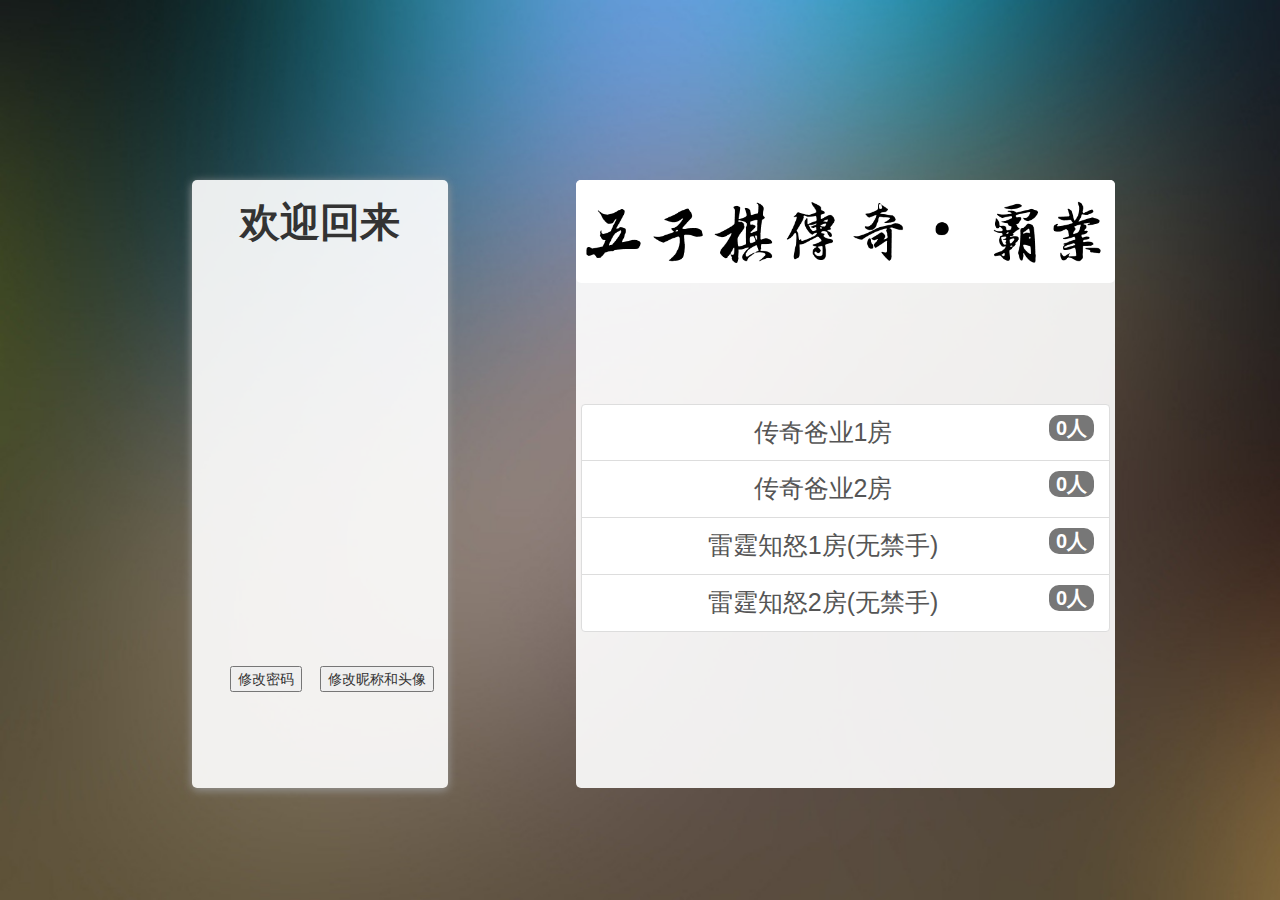
<file: templates/login_complete.html>
<!doctype html>
<html>
	<head>
		<meta charset="UTF-8">
		<link rel='stylesheet' type='text/css' href='/static/css/bootstrap.min.css'>
		<link rel="stylesheet" type="text/css" href="/static/css/login.css">
		<title>五子棋传奇·霸业</title>
		<script src='/static/js/jquery-2.1.4.min.js'></script>
		<script src='/static/js/login.js'></script>
        <script>
            function changepassword(){
                if(document.getElementById('newpassword').value == document.getElementById('newpassword1').value){
                    document.password_form.action = "/changepassword/";
                    document.password_form.submit();
                    alert("修改密码成功！")
                }
                else{
                    alert("两次输入密码不一致！");
                    document.getElementById('newpassword').value = '';
                    document.getElementById('newpassword1').value = '';
                }
            }
            function changename(){
                alert("修改昵称和头像成功！");
                document.name_form.action = "/changename/";
                document.name_form.submit();
            }
        </script>
	</head>
	<body>
		<div class='login_box'>
            <h1>欢迎回来</h1>
            <div id="iconbox"></div>
            <div id="userinfo"></div>
            <button id="changepassword">修改密码</button>
            <button id="changename">修改昵称和头像</button>
		</div>
		<div class='room_box'>
			<img src='/static/image/login_logo.gif'>
			<div class='list-group'>
				<a href='#' class='list-group-item'>传奇爸业1房<span class='badge'>0人</span></a>
				<a href='#' class='list-group-item'>传奇爸业2房<span class='badge'>0人</span></a>
				<a href='#' class='list-group-item'>雷霆知怒1房(无禁手)<span class='badge'>0人</span></a>
				<a href='#' class='list-group-item'>雷霆知怒2房(无禁手)<span class='badge'>0人</span></a>
			</div>
		</div>
        <div id="mask"></div>
        <div id="passwordbox">
            <form name="password_form" method="get">
			    <div class='form-group'>
				    <lable for='createpassword1'>请输入新密码：</lable>
				    <input type='password' class='form-control' id='newpassword' placeholder='new password' name="new_password">
			    </div>
                <div class='form-group'>
				    <lable for='createpassword1'>请再次输入新密码：</lable>
				    <input type='password' class='form-control' id='newpassword1' placeholder='password agian' name="password_again">
			    </div>
                <input class="userid" type="text" value="" name="password_uid">
            </form>
            <input id="confirm" type="button" value="确认" onclick="changepassword()" />
            <input id="cancel" type="button" value="取消"  />
        </div>
        <div id="namebox">
            <form name="name_form" method="get">
			    <div class='form-group'>
				    <lable for='createpassword1'>请输入你的新昵称：</lable>
				    <input type='text' class='form-control' id='newpassword' placeholder='new nickname' name="new_name">
			    </div>
			    <div class='chooseicon' id="newicon">
				    <lable>请选择一个头像:</lable>
				    <div class='iconbox'>
					    <img src="/static/image/login_icon1.jpg">
				    </div>
				    <div class='iconbox'>
					    <img src="/static/image/login_icon2.jpg">
				    </div>
				    <div class='iconbox'>
					    <img src="/static/image/login_icon3.jpg">
				    </div>
				    <div class='iconbox'>
					    <img src="/static/image/login_icon4.jpg">
				    </div>
				    <div class='iconbox'>
					    <img src="/static/image/login_icon5.jpg">
				    </div>
				    <div class='iconbox'>
					    <img src="/static/image/login_icon6.jpg">
				    </div>
				    <div class='iconbox'>
				    	<img src="/static/image/login_icon7.jpg">
				    </div>
				    <div class='iconbox'>
					    <img src="/static/image/login_icon8.jpg">
				    </div>
				    <div class='iconbox'>
					    <img src="/static/image/login_icon9.jpg">
				    </div>
				    <div class='iconbox'>
					    <img src="/static/image/login_icon10.jpg">
				    </div>
			    </div>
                <input id="iconnum" type="text" value='' name="iconnum">
                <input class="userid" type="text" value="" name="name_uid">
            </form>
            <input id="confirm1" type="button" value="确认" onclick="changename()" />
            <input id="cancel1" type="button" value="取消"  />
        </div>
	</body>
    <script>
        var user = {{ Dict|safe }};
        var li1 = $("<p>用户id：<strong>"+user.uid+"</strong></p>");
        var li2 = $("<p>昵称: <strong>"+user.name+"</strong></p>");
        var icon_path = "/static/image/login_icon" + user.iconnum + ".jpg";
        var icon = $("<img id='icon' src=" + icon_path + ">");
        $("#iconbox").append(icon);
        $("#userinfo").append(li1);
        $("#userinfo").append(li2);
        $("#iconbox").css({
            "position": "absolute",
            "top": "20%",
            "left": "24%",
            "width":0.5 * 380 / 1899 * $(window).width() + 'px',
            "padding": "3px",
            "border-radius": "4px",
            "background-color":"white"
        });
        $(".login_box").css({
           "text-align":"center"
        });
        $("#icon").css({
           "max-width":"100%"
        });
        $("#userinfo").css({
            "font-size": "25px",
            "position" :"absolute",
            "top":"60%",
            "left":"25%"
        });
        $("#changepassword").click(function(){
            $("#mask").css("display", "block");
            $("#passwordbox").css("display", "block");
        });
        $("#changename").click(function(){
            $("#mask").css("display","block");
            $("#namebox").css("display","block");
            var boxes = $(".iconbox");
		    for(var i=0; i<boxes.length; i++) {
                $(boxes[i]).css("height", $(boxes[i]).width());
                var l = 0.2 * (i % 5) * $(".chooseicon").width() + "px";
                var t = (0.5 * parseInt(i / 5) + 0.1) * $(".chooseicon").height() + "px";
                $(boxes[i]).css({
                    left: l,
                    top: t
                });
                $(".iconbox").eq(i).click(function () {
                    for (var j = 0; j < boxes.length; j++) {
                        $(boxes[j]).css("border", '');
                    }
                    $(this).css({
                        "border": "5px solid red"
                    });
                    for (var k = 1; k < 11; k++) {
                        var imageName = this.getElementsByTagName("img")[0].getAttribute("src");
                        if (imageName == "/static/image/login_icon" + k + ".jpg") {
                            iconNum = k;
                            document.getElementById('iconnum').value = iconNum + '';
                        }
                    }
                });
            }
            $("#confirm1").css("top","90%");
            $("#cancel1").css("top","90%");
        });
        $(".userid").css("display", "none");
        document.getElementsByClassName('userid')[0].value = user.uid;
        document.getElementsByClassName('userid')[1].value = user.uid;
        document.getElementById('iconnum').value = user.iconnum;
    </script>
</html>
</file>
<file: static/css/login.css>
body{
	background: url(/static/image/login_bg0.jpg) no-repeat;
	background-size: cover;
	font-family: "Helvetica Neue",Helvetica,"Hiragino Sans GB","Microsoft YaHei","微软雅黑",Arial,sans-serif;
}

.login_box{
	position: absolute;
	left: 15%;
	top: 20%;
	width: 380px;
	height: 540px;
	border-radius: 5px;
	-webkit-border-radius:5px;
	background-color: rgba(255,255,255,0.91);
	-webkit-box-shadow: #999 0 2px 10px;
	box-shadow: #999 0 2px 10px;
	text-align: center;
}

.login_box h1{
	font-size: 40px;
	font-weight: bold;
}

.login_box input{
	display: block;
	width: 70%;
	height: 34px;
	padding: 6px 12px;
	font-size: 18px;
	line-height: 1.428571429;
	color: #555555;
	vertical-align: middle;
	background-color: #ffffff;
	border: 1px solid #cccccc;
	border-radius: 4px;
	box-shadow: inset 0 1px 1px rgba(0, 0, 0, 0.075);
	transition: border-color ease-in-out .15s, box-shadow ease-in-out .15s; 
	position:relative;
	top:15%;
	margin: 15px;
	margin-left: 12%;
}

.login_box .inputname{
	width: 75%;
	height: 10%;
}

.login_box .inputpassword{
	width:75%;
	height:10%;
}
/*
.login_box button{
	-moz-box-shadow: 0px 1px 0px 0px #f0f7fa;
	-webkit-box-shadow: 0px 1px 0px 0px #f0f7fa;
	box-shadow: 0px 1px 0px 0px #f0f7fa;
	background:-webkit-gradient(linear, left top, left bottom, color-stop(0.05, #33bdef), color-stop(1, #019ad2));
	background:-moz-linear-gradient(top, #33bdef 5%, #019ad2 100%);
	background:-webkit-linear-gradient(top, #33bdef 5%, #019ad2 100%);
	background:-o-linear-gradient(top, #33bdef 5%, #019ad2 100%);
	background:-ms-linear-gradient(top, #33bdef 5%, #019ad2 100%);
	background:linear-gradient(to bottom, #33bdef 5%, #019ad2 100%);
	filter:progid:DXImageTransform.Microsoft.gradient(startColorstr='#33bdef', endColorstr='#019ad2',GradientType=0);
	background-color:#33bdef;
	-moz-border-radius:6px;
	-webkit-border-radius:6px;
	border-radius:6px;
	border:1px solid #057fd0;
	display:inline-block;
	cursor:pointer;
	color:#ffffff;
	font-family:Arial;
	font-size:20px;
	font-weight:bold;
	padding:6px 24px;
	text-decoration:none;
	text-shadow:0px -1px 0px #5b6178;
	width: 35%;
	margin: 8px;
	height: 10%;
	position: absolute;
	top:75%;
}
#loginbutton{
	position:absolute;
	left: 10%;
}


.login_box button:hover {
	background:-webkit-gradient(linear, left top, left bottom, color-stop(0.05, #019ad2), color-stop(1, #33bdef));
	background:-moz-linear-gradient(top, #019ad2 5%, #33bdef 100%);
	background:-webkit-linear-gradient(top, #019ad2 5%, #33bdef 100%);
	background:-o-linear-gradient(top, #019ad2 5%, #33bdef 100%);
	background:-ms-linear-gradient(top, #019ad2 5%, #33bdef 100%);
	background:linear-gradient(to bottom, #019ad2 5%, #33bdef 100%);
	filter:progid:DXImageTransform.Microsoft.gradient(startColorstr='#019ad2', endColorstr='#33bdef',GradientType=0);
	background-color:#019ad2;
}
*/

.room_box{
	position: absolute;
	border-radius: 5px;
	top:20%;
	left: 45%;
	height: 540px;
	width: 800px;
	background-color: rgba(255,255,255,0.91);
	text-align: center;
	font-size: 25px;
}

.room_box img{
	position: absolute;
	left: 0px;
	max-width: 100%;
	border-radius: 5px;
}

.room_box .list-group{
	position:absolute;
	top:36%;
	width: 100%;
	padding: 5px;
}

.room_box .badge{
	font-size: 20px;
}

#mask{
	position: absolute;
	width: 100%;
	height: 100%;
	top : 0px;
	left: 0px;
	background-color: #444444;
	display: none;
	opacity: 0.8;
	z-index: 1;
}

#regbox{
	position:absolute;
	display: none;
	z-index: 2;
	background-color: rgba(255,255,255,0.91);
	left:20%;
	top:30%;
	border-radius: 5px;
	padding:10px;
	width: 60%;
	height:40%;
}
#regbox input{
	width:30%;
}

.chooseicon{
	position: absolute;
	width: 50%;
	height: 100%;
	left: 40%;
	top: 0%;
}
#newicon{
	left: 0;
	width: 100%;
	height: 50%;
	top: 30%;
	margin:2px;
}
.iconbox{
	position:absolute;
	width: 18%;
	padding:2px;
	background-color: white;
	overflow: hidden;
}
.iconbox img{
	width: 100%;
	cursor: pointer;
}
#regbox button{
	background:-webkit-gradient(linear, left top, left bottom, color-stop(0.05, #ffec64), color-stop(1, #ffab23));
	background:-webkit-linear-gradient(top, #ffec64 5%, #ffab23 100%);
	background:-o-linear-gradient(top, #ffec64 5%, #ffab23 100%);
	background:-ms-linear-gradient(top, #ffec64 5%, #ffab23 100%);
	background:linear-gradient(to bottom, #ffec64 5%, #ffab23 100%);
	filter:progid:DXImageTransform.Microsoft.gradient(startColorstr='#ffec64', endColorstr='#ffab23',GradientType=0);
	background-color:#ffec64;
	-moz-border-radius:6px;
	-webkit-border-radius:6px;
	border-radius:6px;
	border:1px solid #ffaa22;
	display:inline-block;
	cursor:pointer;
	color:#333333;
	font-family:Arial;
	font-size:14px;
	font-weight:bold;
	padding:6px 24px;
	text-decoration:none;
	position: absolute;
	top:85%;
}
#regbox button:hover{
	background:-webkit-gradient(linear, left top, left bottom, color-stop(0.05, #ffab23), color-stop(1, #ffec64));
	background:-moz-linear-gradient(top, #ffab23 5%, #ffec64 100%);
	background:-webkit-linear-gradient(top, #ffab23 5%, #ffec64 100%);
	background:-o-linear-gradient(top, #ffab23 5%, #ffec64 100%);
	background:-ms-linear-gradient(top, #ffab23 5%, #ffec64 100%);
	background:linear-gradient(to bottom, #ffab23 5%, #ffec64 100%);
	filter:progid:DXImageTransform.Microsoft.gradient(startColorstr='#ffab23', endColorstr='#ffec64',GradientType=0);
	background-color:#ffab23;
}
#confirm{
	left:75%;
}
#cancel{
	left:85%;
}
#iconnum{
	display: none;
}
#passwordbox{
	position:absolute;
	display: none;
	z-index: 2;
	background-color: rgba(255,255,255,0.91);
	left:40%;
	top:30%;
	border-radius: 5px;
	padding:10px;
	width: 20%;
	height:40%;
}
.login_box button{
	position: absolute;
	top:80%;
}
#changepassword{
	left:15%;
}
#namebox{
	position:absolute;
	display: none;
	z-index: 2;
	background-color: rgba(255,255,255,0.91);
	left:30%;
	top:30%;
	border-radius: 5px;
	padding:10px;
	width: 30%;
	height:40%;
}
#confirm1{
	position:absolute;
	top: 85%;
	left: 10%;
}
#cancel1{
	position:absolute;
	top:85%;
	left:30%;
}
</file>
